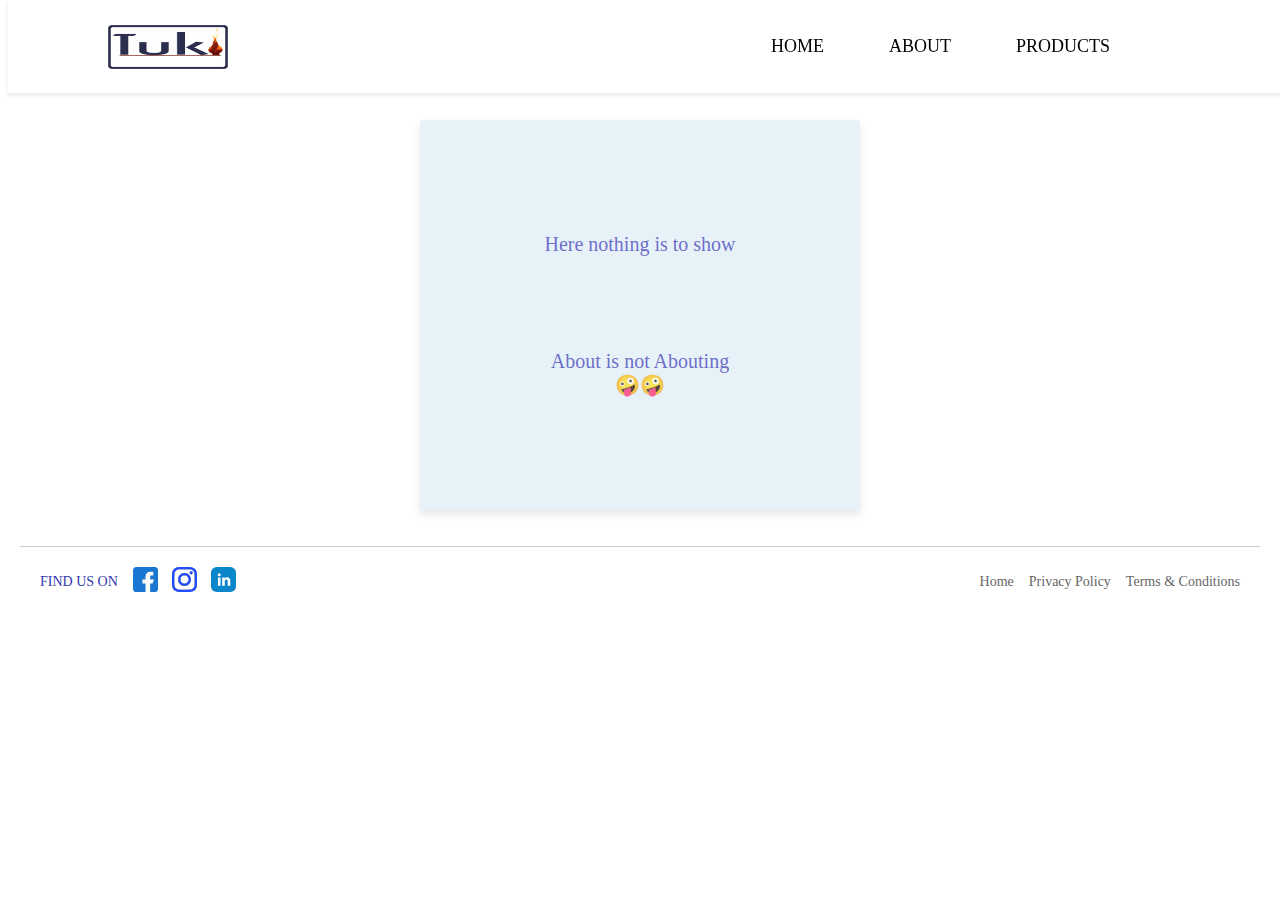
<file: about.html>
<html lang="en">
<head>
    <meta charset="UTF-8">
    <meta name="viewport" content="width=device-width, initial-scale=1.0">
    <title>Tukey | About</title>
    <link rel="stylesheet" href="/assets/css/about.css">
    <script>
        document.addEventListener('DOMContentLoaded', function() {
        const mobileMenu = document.getElementById('mobile-menu');
        const navbarNav = document.querySelector('.navbar-nav');

        mobileMenu.addEventListener('click', function() {
        navbarNav.classList.toggle('active');
        });
    });
    </script>
</head>
<body>  
    <!--Navigation Bar -->
    <nav>
        <div class="navigation-body">
            <div class="logo">
                <a href="index.html"><img class="tukilo" src="/assets/img/tukilogo.png" alt="Logo"></a>
            </div>
            <div class="menu-toggle" id="mobile-menu">
                <span class="bar"></span>
                <span class="bar"></span>
                <span class="bar"></span>
            </div>
            <ul class="navbar-nav">
                <li class="active"><a href="index.html">HOME</a></li>
                <li><a href="about.html">ABOUT</a></li>
                <li><a href="products.html">PRODUCTS</a></li>
            </ul>
        </div> 
    </nav>

<!-- Main-->
    <div class="main-container">
        <br><br><br>
        <p style="color: rgba(80, 80, 190, 0.822); font-size: 20px;">Here nothing is to show</p><br><br><br>
        <p style="color: rgba(80, 80, 190, 0.822); font-size: 20px;">About is not Abouting<br> 🤪🤪</p><br><br><br>
    </div><br><br>
 
    <!-- Footer part-->
    <footer class="footer">
        <div class="footer-left">
            <p style="color: rgb(49, 57, 173);font-size: 14px;">FIND US ON</p>
            <div class="social-icons">
                <a href="#"><img src="/assets/img/icons/facebook_blue.svg" alt="Facebook"></a>
                <a href="#"><img src="/assets/img/icons/instagram_blue.svg" alt="Instagram"></a>
                <a href="#"><img src="/assets/img/icons/linkedin_blue.svg" alt="LinkedIn"></a>
            </div>
        </div>
        <div class="footer-right">
            <a href="#">Home</a>
            <a href="#">Privacy Policy</a>
            <a href="#">Terms & Conditions</a>
        </div>
    </footer>
<!--Footer end-->
</body>
</body>
</html>
</file>
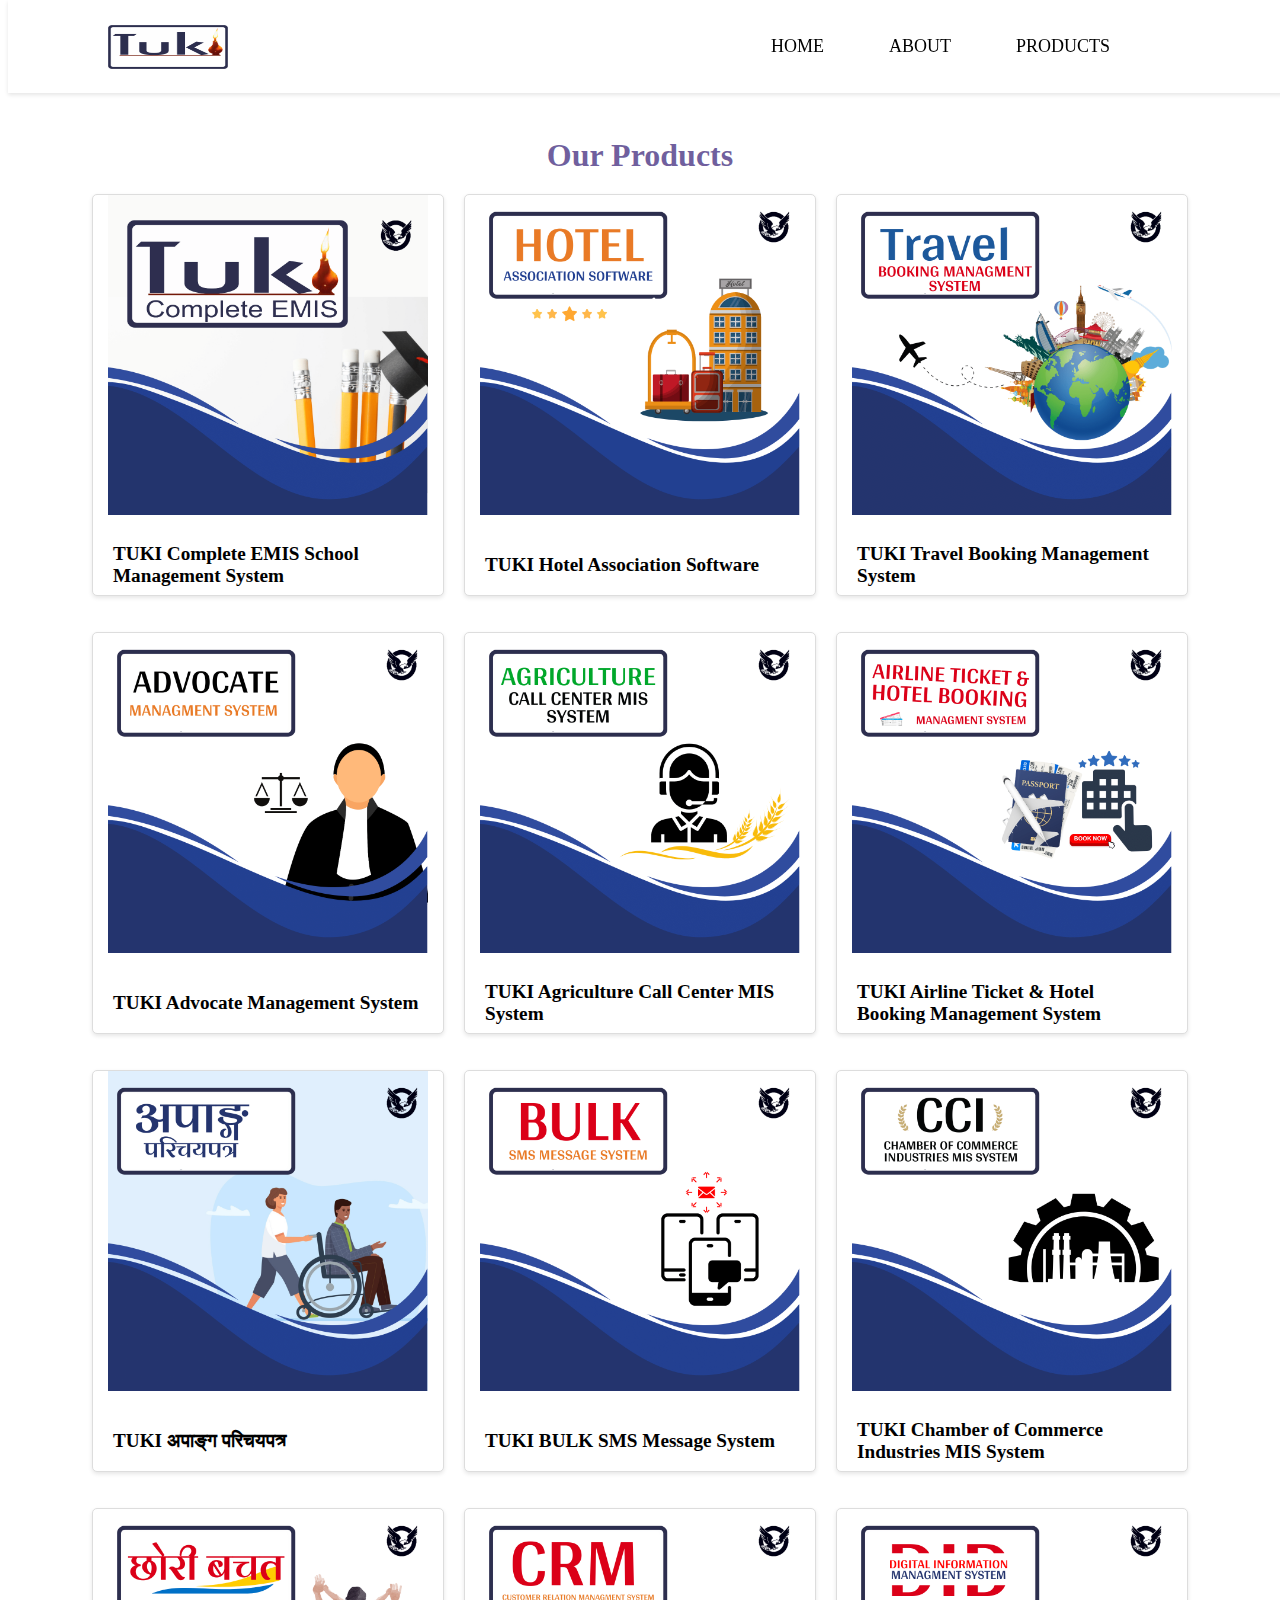
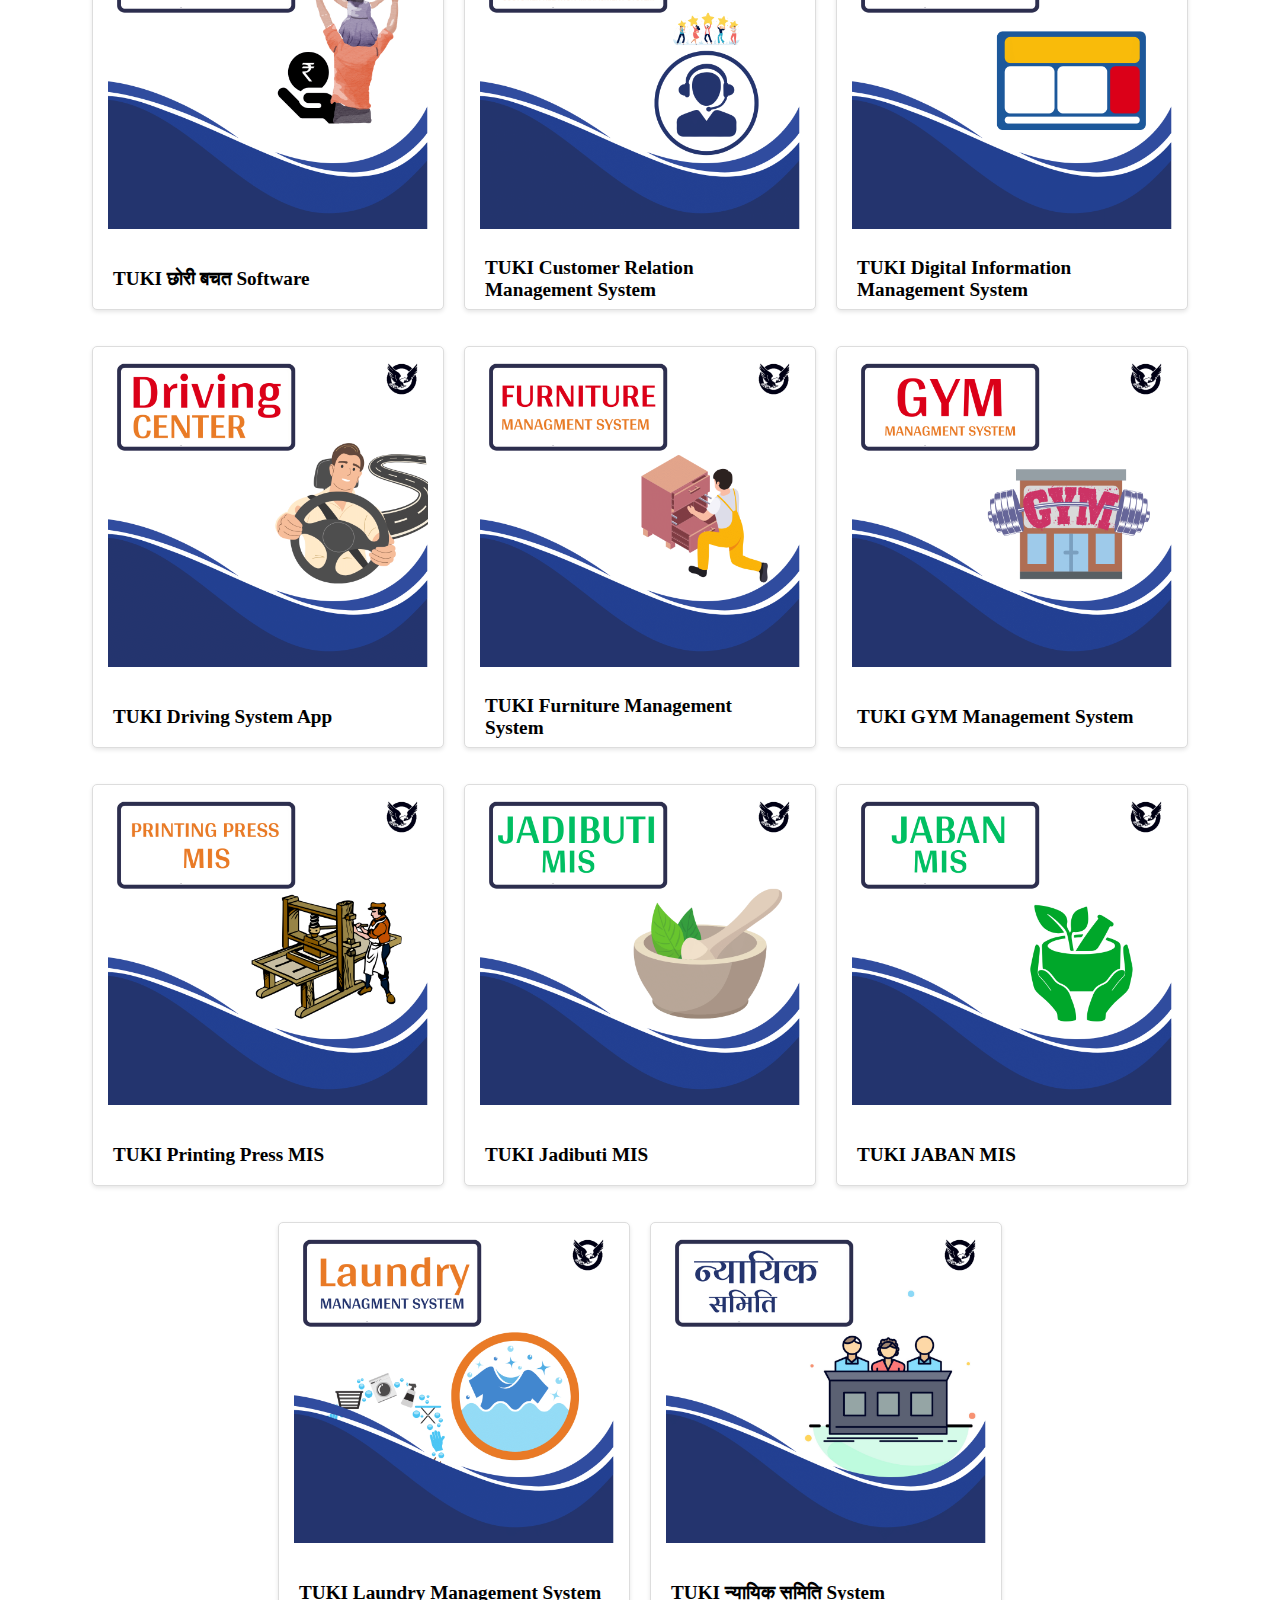
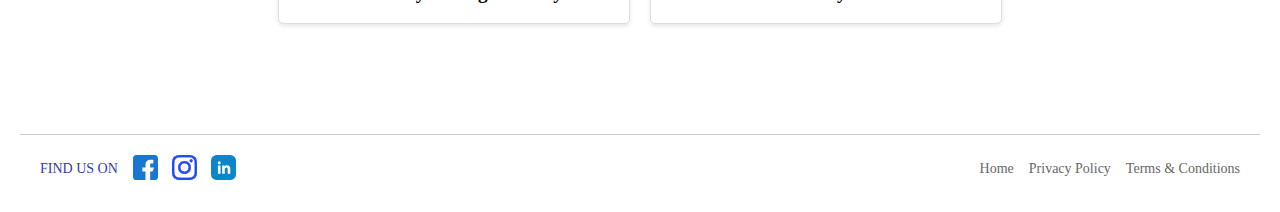
<file: products.html>
<html lang="en">
<head>
    <meta charset="UTF-8">
    <meta name="viewport" content="width=device-width, initial-scale=1.0">
    <title>Tukey | Products</title>
    <link rel="stylesheet" href="/assets/css/products.css">
    <script>
        document.addEventListener('DOMContentLoaded', function() {
        const mobileMenu = document.getElementById('mobile-menu');
        const navbarNav = document.querySelector('.navbar-nav');

        mobileMenu.addEventListener('click', function() {
        navbarNav.classList.toggle('active');
        });
    });
    </script>
</head>
<body>  
    <!--Navigation Bar -->
    <nav>
        <div class="navigation-body">
            <div class="logo">
                <a href="index.html"><img class="tukilo" src="/assets/img/tukilogo.png" alt="Logo"></a>
            </div>
            <div class="menu-toggle" id="mobile-menu">
                <span class="bar"></span>
                <span class="bar"></span>
                <span class="bar"></span>
            </div>
            <ul class="navbar-nav">
                <li class="active"><a href="index.html">HOME</a></li>
                <li><a href="about.html">ABOUT</a></li>
                <li><a href="products.html">PRODUCTS</a></li>
            </ul>
        </div> 
    </nav>

<!-- Main-->
<section class="our-blog">
    <h2 style="color: rgba(48, 23, 114, 0.699);">Our Products</h2>
    <div class="blog-cards">
        <a href="link-to-article-1.html" class="blog-card">
            <div class="blog-image">
                <img src="assets/img/products/tukiemis.png" alt="Karobar App">
            </div>
            <div class="blog-content">
                <h3>TUKI Complete EMIS School Management System</h3>
            </div>
        </a>
        <a href="link-to-article-2.html" class="blog-card">
            <div class="blog-image">
                <img src="assets/img/products/hotel.png" alt="Nepal's Bold Budget">
            </div>
            <div class="blog-content">
                <h3>TUKI Hotel Association Software</h3>
            </div>
        </a>
        <a href="link-to-article-3.html" class="blog-card">
            <div class="blog-image">
                <img src="assets/img/products/travel.png" alt="Master Logo Design">
            </div>
            <div class="blog-content">
                <h3>TUKI Travel Booking Management System</h3>
            </div>
        </a>
    </div></br></br>

    <div class="blog-cards">
        <a href="link-to-article-1.html" class="blog-card">
            <div class="blog-image">
                <img src="assets/img/products/advocate.png" alt="Karobar App">
            </div>
            <div class="blog-content">
                <h3>TUKI Advocate Management System</h3>
            </div>
        </a>
        <a href="link-to-article-2.html" class="blog-card">
            <div class="blog-image">
                <img src="assets/img/products/agriculture.png" alt="Nepal's Bold Budget">
            </div>
            <div class="blog-content">
                <h3>TUKI Agriculture Call Center MIS System</h3>
            </div>
        </a>
        <a href="link-to-article-3.html" class="blog-card">
            <div class="blog-image">
                <img src="assets/img/products/airandhotel.png" alt="Master Logo Design">
            </div>
            <div class="blog-content">
                <h3>TUKI Airline Ticket & Hotel Booking Management System</h3>
            </div>
        </a>
    </div></br></br>

    <div class="blog-cards">
        <a href="link-to-article-1.html" class="blog-card">
            <div class="blog-image">
                <img src="assets/img/products/apang parichai patra.png" alt="Karobar App">
            </div>
            <div class="blog-content">
                <h3>TUKI अपाङ्ग परिचयपत्र</h3>
            </div>
        </a>
        <a href="link-to-article-2.html" class="blog-card">
            <div class="blog-image">
                <img src="assets/img/products/bulk.png" alt="Nepal's Bold Budget">
            </div>
            <div class="blog-content">
                <h3>TUKI BULK SMS Message System</h3>
            </div>
        </a>
        <a href="link-to-article-3.html" class="blog-card">
            <div class="blog-image">
                <img src="assets/img/products/cci.png" alt="Master Logo Design">
            </div>
            <div class="blog-content">
                <h3>TUKI Chamber of Commerce Industries MIS System</h3>
            </div>
        </a>
    </div></br></br>

    <div class="blog-cards">
        <a href="link-to-article-1.html" class="blog-card">
            <div class="blog-image">
                <img src="assets/img/products/chori.png" alt="Karobar App">
            </div>
            <div class="blog-content">
                <h3>TUKI छोरी बचत Software</h3>
            </div>
        </a>
        <a href="link-to-article-2.html" class="blog-card">
            <div class="blog-image">
                <img src="assets/img/products/crm.png" alt="Nepal's Bold Budget">
            </div>
            <div class="blog-content">
                <h3>TUKI Customer Relation Management System</h3>
            </div>
        </a>
        <a href="link-to-article-3.html" class="blog-card">
            <div class="blog-image">
                <img src="assets/img/products/did.png" alt="Master Logo Design">
            </div>
            <div class="blog-content">
                <h3>TUKI Digital Information Management System</h3>
            </div>
        </a>
    </div></br></br>

    <div class="blog-cards">
        <a href="link-to-article-1.html" class="blog-card">
            <div class="blog-image">
                <img src="assets/img/products/driving.png" alt="Karobar App">
            </div>
            <div class="blog-content">
                <h3>TUKI Driving System App</h3>
            </div>
        </a>
        <a href="link-to-article-2.html" class="blog-card">
            <div class="blog-image">
                <img src="assets/img/products/furniture.png" alt="Nepal's Bold Budget">
            </div>
            <div class="blog-content">
                <h3>TUKI Furniture Management System</h3>
            </div>
        </a>
        <a href="link-to-article-3.html" class="blog-card">
            <div class="blog-image">
                <img src="assets/img/products/gym.png" alt="Master Logo Design">
            </div>
            <div class="blog-content">
                <h3>TUKI GYM Management System</h3>
            </div>
        </a>
    </div></br></br>

    <div class="blog-cards">
        <a href="link-to-article-1.html" class="blog-card">
            <div class="blog-image">
                <img src="assets/img/products/press.png" alt="Karobar App">
            </div>
            <div class="blog-content">
                <h3>TUKI Printing Press MIS</h3>
            </div>
        </a>
        <a href="link-to-article-2.html" class="blog-card">
            <div class="blog-image">
                <img src="assets/img/products/jaban.png" alt="Nepal's Bold Budget">
            </div>
            <div class="blog-content">
                <h3>TUKI Jadibuti MIS</h3>
            </div>
        </a>
        <a href="link-to-article-3.html" class="blog-card">
            <div class="blog-image">
                <img src="assets/img/products/jadibuti.png" alt="Master Logo Design">
            </div>
            <div class="blog-content">
                <h3>TUKI JABAN MIS</h3>
            </div>
        </a>
    </div></br></br>

    <div class="blog-cards">
        <a href="link-to-article-1.html" class="blog-card">
            <div class="blog-image">
                <img src="assets/img/products/laundry.png" alt="Karobar App">
            </div>
            <div class="blog-content">
                <h3>TUKI Laundry Management System</h3>
            </div>
        </a>
        <a href="link-to-article-2.html" class="blog-card">
            <div class="blog-image">
                <img src="assets/img/products/nyayik samita.png" alt="Nepal's Bold Budget">
            </div>
            <div class="blog-content">
                <h3>TUKI न्यायिक समिति System</h3>
            </div>
        </a>
        
    </div></br></br>
    </section>
    </br></br></br>
 
    <!-- Footer part-->
    <footer class="footer">
        <div class="footer-left">
            <p style="color: rgb(49, 57, 173);font-size: 14px;">FIND US ON</p>
            <div class="social-icons">
                <a href="#"><img src="/assets/img/icons/facebook_blue.svg" alt="Facebook"></a>
                <a href="#"><img src="/assets/img/icons/instagram_blue.svg" alt="Instagram"></a>
                <a href="#"><img src="/assets/img/icons/linkedin_blue.svg" alt="LinkedIn"></a>
            </div>
        </div>
        <div class="footer-right">
            <a href="#">Home</a>
            <a href="#">Privacy Policy</a>
            <a href="#">Terms & Conditions</a>
        </div>
    </footer>
<!--Footer end-->
</body>
</html>
</file>
<file: assets/css/about.css>
nav {
    display: flex;
    justify-content: center; /* Center the content horizontally */
    align-items: center;
    padding: 10px 100px;
    position: fixed;
    width: 90%;
    top: 0;
    z-index: 1000;
    box-shadow: 0 2px 4px rgba(0, 0, 0, 0.1);
    background-color: white;
}

.navigation-body {
    display: flex;
    align-items: center;
    width: 100%;
    max-width: 1200px; /* Limit the maximum width */
    justify-content: space-between;
}

.navbar-nav {
    display: flex;
    list-style: none;
    padding: 0;
    margin-right: 150px;
}

.navbar-nav li {
    margin-left: 65px;
}

.navbar-nav a {
    text-decoration: none;
    font-size: 18px;
    color: black;
    display: block; /* Make the link cover the whole list item */
    padding: 10px 0; /* Add padding for better spacing */
}

.tukilo {
    height: 44px;
    width: 120px;
}

/* Menu Toggle for Mobile */
.menu-toggle {
    display: none;
    flex-direction: column;
    cursor: pointer;
}

.menu-toggle .bar {
    width: 25px;
    height: 3px;
    background: #180875b6;
    margin: 4px 0;
}

/* Responsive Styles */
@media (max-width: 768px) {
    nav {
        padding: 20px;
    }

    .navigation-body {
        flex-direction: row;
        justify-content: space-between;
    }

    .navbar-nav {
        display: none;
        flex-direction: column;
        width: 100%; /* Set to 100% to match the navbar width */
        position: absolute;
        top: 72px; /* Adjust based on the height of the nav */
        background-color: white;
        left: 0;
        padding: 10px;
    }

    .navbar-nav li {
        margin-left: 0;
        margin-bottom: 10px;
    }

    .navbar-nav.active {
        display: flex;
    }

    .navbar-nav a:hover {
        background-color: #ddd;
        color: black;
    }

    .menu-toggle {
        display: flex;
    }
}

.main-container {
    display: flex;
    flex-direction: column;
    justify-content: center;
    align-items: center;
    text-align: center;
    max-width: 400px;
    background-color: rgb(231, 241, 248);
    margin: 120px auto 0 auto; /* Center and set top margin */
    height: 350px;
    box-shadow: 0 4px 8px rgba(0,0,0,0.1);
    padding: 20px; /* Add padding for better spacing */
}

/* Responsive Styles */
@media (max-width: 768px) {
    .main-container {
        width: 90%; /* Adjust width for smaller screens */
        max-width: none; /* Remove max-width restriction */
        margin-top: 60px; /* Adjust top margin */
        height: auto; /* Allow height to adjust automatically */
    }
}

@media (max-width: 480px) {
    .main-container {
        width: 100%; /* Use full width for very small screens */
        margin-top: 30px; /* Further adjust top margin */
    }
}

/* Footer css */
/* Footer css */
.footer {
    display: flex;
    justify-content: space-between;
    align-items: center;
    padding: 20px;
    background-color: #fff;
    border-top: 1px solid #ccc;
    max-width: 1200px;  /* Add this */
    margin: 0 auto;     /* Add this */
}

.footer-left {
    display: flex;
    align-items: center;
}

.footer-left p {
    margin: 0;
    margin-right: 15px;
    font-size: 14px;
}

.social-icons a {
    display: inline-block;
    margin-right: 10px;
}

.social-icons a img {
    width: 25px;
    height: 25px;
}

.footer-right {
    display: flex;
    align-items: center;
}

.footer-right a {
    margin-left: 15px;
    text-decoration: none;
    color: #666;
    font-size: 14px;
}

.footer-right a:hover {
    color: #000;
}

/* Responsive Styles */
@media (max-width: 768px) {
    .footer {
        flex-direction: column;
        text-align: center;
        padding: 20px 10px;
    }

    .footer-left {
        margin: 0;
        margin-bottom: 10px;
    }

    .footer-left p {
        margin-right: 0;
    }

    .footer-right {
        margin-top: 10px;
        justify-content: center;
    }

    .footer-right a {
        margin: 0 10px;
    }
}
</file>
<file: assets/css/products.css>
nav {
    display: flex;
    justify-content: center; /* Center the content horizontally */
    align-items: center;
    padding: 10px 100px;
    position: fixed;
    width: 90%;
    top: 0;
    z-index: 1000;
    box-shadow: 0 2px 4px rgba(0, 0, 0, 0.1);
    background-color: white;
}

.navigation-body {
    display: flex;
    align-items: center;
    width: 100%;
    max-width: 1200px; /* Limit the maximum width */
    justify-content: space-between;
}

.navbar-nav {
    display: flex;
    list-style: none;
    padding: 0;
    margin-right: 150px;
}

.navbar-nav li {
    margin-left: 65px;
}

.navbar-nav a {
    text-decoration: none;
    font-size: 18px;
    color: black;
    display: block; /* Make the link cover the whole list item */
    padding: 10px 0; /* Add padding for better spacing */
}

.tukilo {
    height: 44px;
    width: 120px;
}

/* Menu Toggle for Mobile */
.menu-toggle {
    display: none;
    flex-direction: column;
    cursor: pointer;
}

.menu-toggle .bar {
    width: 25px;
    height: 3px;
    background: #180875b6;
    margin: 4px 0;
}

/* Responsive Styles */
@media (max-width: 768px) {
    nav {
        padding: 20px;
    }

    .navigation-body {
        flex-direction: row;
        justify-content: space-between;
    }

    .navbar-nav {
        display: none;
        flex-direction: column;
        width: 100%; /* Set to 100% to match the navbar width */
        position: absolute;
        top: 72px; /* Adjust based on the height of the nav */
        background-color: white;
        left: 0;
        padding: 10px;
    }

    .navbar-nav li {
        margin-left: 0;
        margin-bottom: 10px;
    }

    .navbar-nav.active {
        display: flex;
    }

    .navbar-nav a:hover {
        background-color: #ddd;
        color: black;
    }

    .menu-toggle {
        display: flex;
    }
}

.our-blog {
    text-align: center;
    padding: 20px;
    margin-top: 90px;
}

.our-blog h2 {
    font-size: 2em;
    margin-bottom: 20px;
}

.our-blog .blog-cards {
    display: flex;
    justify-content: center;
    gap: 20px;
    flex-wrap: wrap;
}

.our-blog .blog-card {
    background: #fff;
    border: 1px solid #ddd;
    border-radius: 5px;
    box-shadow: 0 2px 4px rgba(0, 0, 0, 0.1);
    overflow: hidden;
    max-width: 350px;
    height: 400px;
    text-align: left;
    text-decoration: none;
    color: inherit;
    display: flex;
    flex-direction: column;
    width: 100%;
}

.our-blog .blog-image {
    flex: 0 0 80%; /* Image takes 80% of the card height */
    overflow: hidden;
}

.our-blog .blog-image img {
    width: 100%;
    height: 100%;
    object-fit: contain; /* Ensures the image fits perfectly */
}

.our-blog .blog-content {
    flex: 0 0 20%; /* Content takes 20% of the card height */
    padding: 15px;
    display: flex;
    flex-direction: column;
    justify-content: center;
}

.our-blog .blog-card h3 {
    font-size: 1.2em;
    margin: 0 0 10px 0;
    padding-left: 5px;
    padding-right: 5px;
}


.our-blog .blog-card:hover {
    box-shadow: 0 4px 8px rgba(0, 0, 0, 0.2);
}

.our-blog .see-more {
    display: inline-block;
    margin-top: 20px;
    padding: 10px 20px;
    background-color: darkslateblue;
    color: #fff;
    text-decoration: none;
    border-radius: 5px;
    transition: background-color 0.3s ease;
}

.our-blog .see-more:hover {
    background-color: slateblue;
}

/* Responsive styles */
@media (max-width: 1024px) {
    .our-blog h2 {
        font-size: 1.8em;
    }

    .our-blog .blog-card {
        max-width: 350px;
        height: auto;
    }
}

@media (max-width: 768px) {
    .our-blog h2 {
        font-size: 1.6em;
    }

    .our-blog .blog-cards {
        flex-direction: column;
        align-items: center;
    }

    .our-blog .blog-card {
        max-width: 90%;
        height: auto;
    }
}

@media (max-width: 480px) {
    .our-blog h2 {
        font-size: 1.4em;
    }

    .our-blog .blog-card {
        max-width: 100%;
        height: auto;
    }

    .our-blog .blog-card h3 {
        font-size: 1em;
    }

    .our-blog .blog-card p {
        font-size: 0.8em;
    }

    
}


/* Footer css */
.footer {
    display: flex;
    justify-content: space-between;
    align-items: center;
    padding: 20px;
    background-color: #fff;
    border-top: 1px solid #ccc;
    max-width: 1200px;  /* Add this */
    margin: 0 auto;     /* Add this */
}

.footer-left {
    display: flex;
    align-items: center;
}

.footer-left p {
    margin: 0;
    margin-right: 15px;
    font-size: 14px;
}

.social-icons a {
    display: inline-block;
    margin-right: 10px;
}

.social-icons a img {
    width: 25px;
    height: 25px;
}

.footer-right {
    display: flex;
    align-items: center;
}

.footer-right a {
    margin-left: 15px;
    text-decoration: none;
    color: #666;
    font-size: 14px;
}

.footer-right a:hover {
    color: #000;
}

/* Responsive Styles */
@media (max-width: 768px) {
    .footer {
        flex-direction: column;
        text-align: center;
        padding: 20px 10px;
    }

    .footer-left {
        margin: 0;
        margin-bottom: 10px;
    }

    .footer-left p {
        margin-right: 0;
    }

    .footer-right {
        margin-top: 10px;
        justify-content: center;
    }

    .footer-right a {
        margin: 0 10px;
    }
}
</file>
